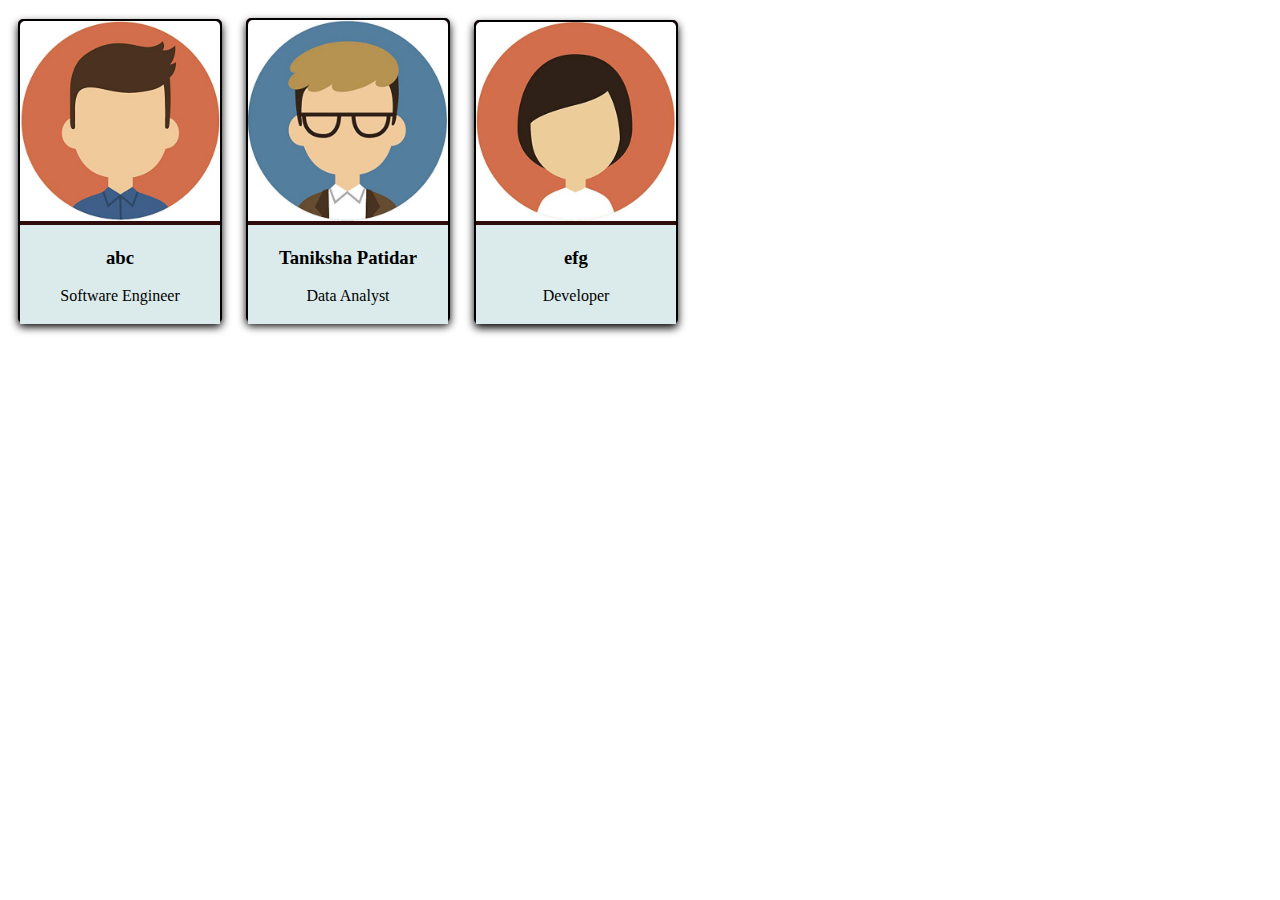
<file: index.html>
<!DOCTYPE html>
<html lang="en">
<head>
    <meta charset="UTF-8">
    <meta name="viewport" content="width=device-width, initial-scale=1.0">
    <title>Crad Hover</title>
    <link rel="stylesheet" href="card_hover.css"/>
</head>
<body>
    <div class="card">
        <img src="img1.jpeg" alt="man"/>
        <div class="desc">
            <h3>abc</h3>
            <p>Software Engineer</p>

        </div>
    </div>
    <div class="card">
        <img src="img2.jpeg" alt="woman"/>
        <div class="desc">
            <h3>Taniksha Patidar</h3>
            <p>Data Analyst</p>
            
        </div>
    </div>
    <div class="card">
        <img src="img3.jpeg" alt="woman"/>
        <div class="desc">
            <h3>efg</h3>
            <p>Developer</p>
            
        </div>
    </div> 
</body>
</html>
</file>
<file: card_hover.css>
div{
    background-color: rgb(219, 235, 235);
}
.card {
    width: 200px;
    height: 300px;
    border : 2px solid black;
    display: inline-block;
    margin : 10px;
    border-radius: 5px;
    box-shadow: 0px 4px 8px black;
    transition: 1s;
    background-color: rgb(48, 11, 11);

}
.desc {
    padding: 3px 3px 3px 3px;
    text-align: center;

}
img {
    width: 100%;
    border-radius: 5px 5px 0 0; 
    
}


.card:hover{
    box-shadow: 0px 8px 16px black;
}
</file>
